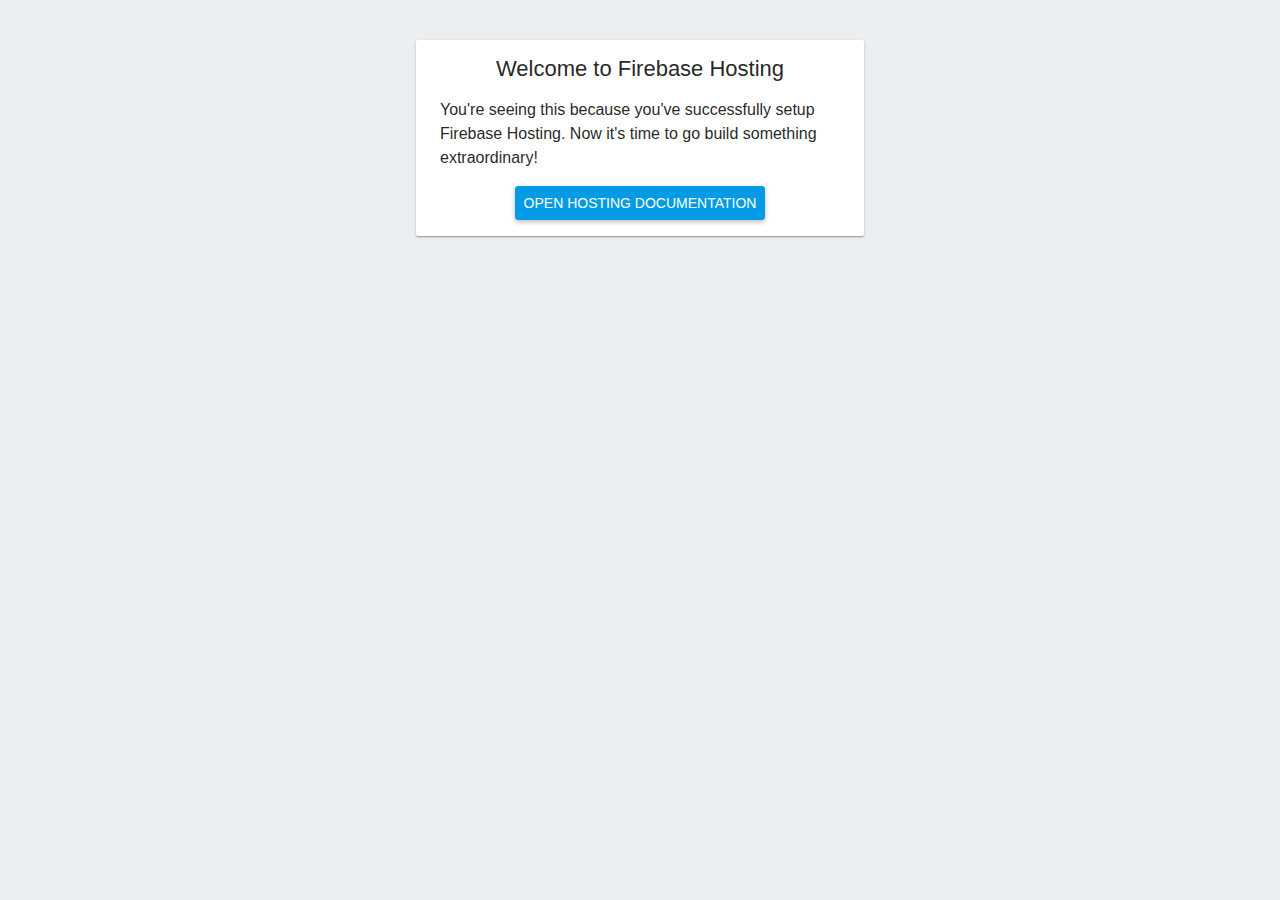
<file: livechat/public/public/index.html>
<!DOCTYPE html>
<html>
  <head>
    <meta charset="utf-8">
    <title>Welcome to Firebase Hosting</title>
    <style media="screen">
      body {
        font-family: Roboto, Arial, sans-serif;
        background: #ECEFF1;
        color: rgba(0,0,0,0.87);
      }

      a {
        color: rgb(3,155,229);
      }

      #message {
        max-width: 400px;
        margin: 40px auto;
        box-shadow: 0 1px 3px 0 rgba(0,0,0,0.2),0 1px 1px 0 rgba(0,0,0,0.14),0 2px 1px -1px rgba(0,0,0,0.12);
        border-radius: 2px;
        background: white;
        padding: 16px 24px;
      }

      #message h1 {
        font-size: 22px;
        font-weight: 500;
        text-align: center;
        margin: 0 0 16px;
      }

      #message p {
        font-weight: 300;
        line-height: 150%;
      }

      #message ul {
        list-style: none;
        margin: 16px 0 0;
        padding: 0;
        text-align: center;
      }

      #message li a {
        display: inline-block;
        padding: 8px;
        text-transform: uppercase;
        text-decoration: none;
        font-weight: 500;
        background: rgb(3,155,229);
        color: white;
        border: 1px solid rgb(3,155,229);
        border-radius: 3px;
        font-size: 14px;
        box-shadow: 0 2px 5px 0 rgba(0,0,0,.26);
      }
    </style>
  </head>
  <body>
    <div id="message">
      <h1>Welcome to Firebase Hosting</h1>
      <p>You're seeing this because you've successfully setup Firebase Hosting. Now it's time to go build something extraordinary!</p>
      <ul>
        <li><a target="_blank" href="https://firebase.google.com/docs/hosting/">Open Hosting Documentation</a></li>
      </ul>
    </div>
  </body>
</html>
</file>
